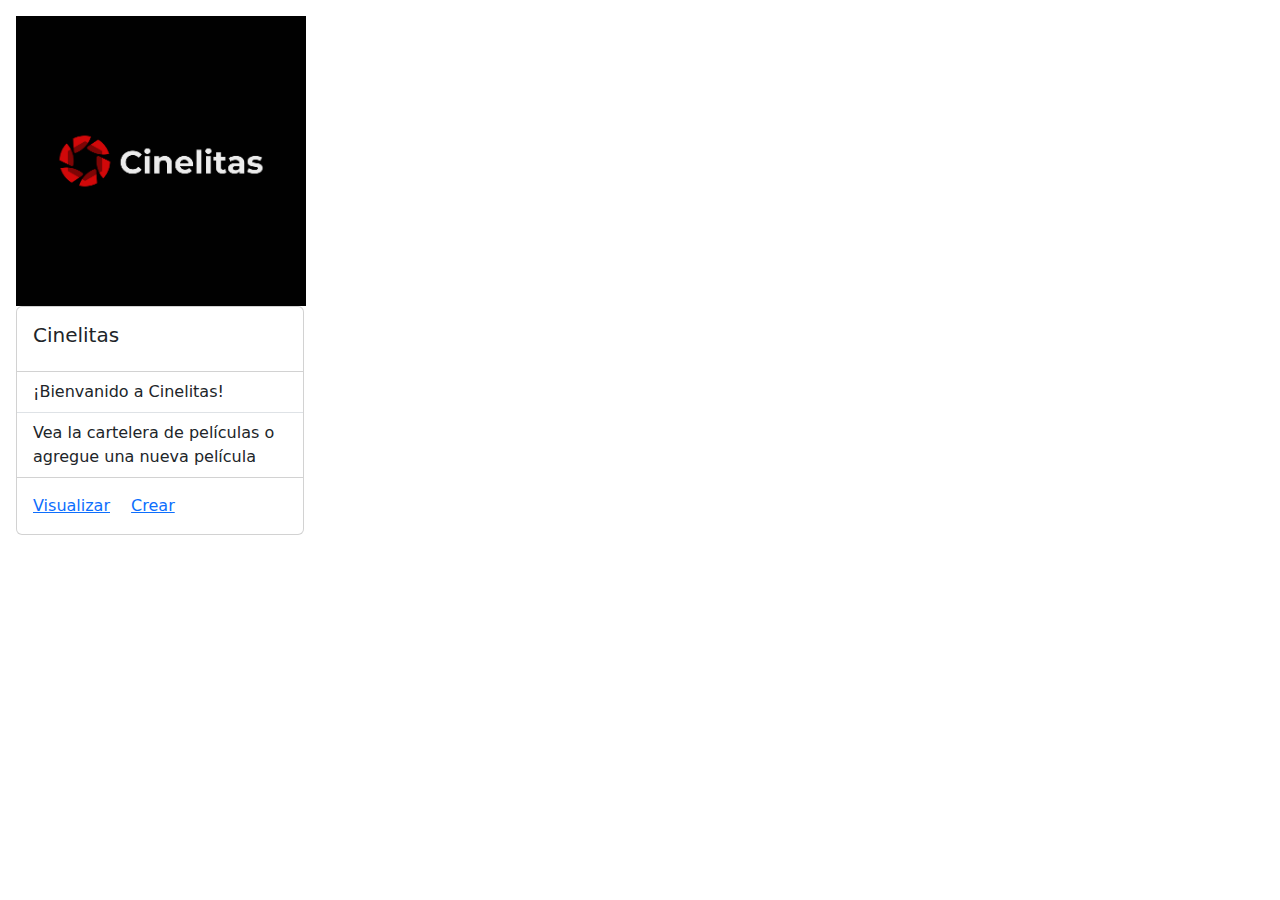
<file: src/main/resources/static/Index.html>
<!DOCTYPE html>
<!--
Click nbfs://nbhost/SystemFileSystem/Templates/Licenses/license-default.txt to change this license
Click nbfs://nbhost/SystemFileSystem/Templates/Other/html.html to edit this template
-->
<html>
    <head>
        <title>TODO supply a title</title>
        <meta charset="UTF-8">
        <meta name="viewport" content="width=device-width, initial-scale=1.0">
        <link href="https://cdn.jsdelivr.net/npm/bootstrap@5.0.0/dist/css/bootstrap.min.css" rel="stylesheet" >  
        <link rel="stylesheet" href="css/index.css"/>
        <script src="https://cdn.jsdelivr.net/npm/bootstrap@5.0.1/dist/js/bootstrap.min.js" integrity="sha384-Atwg2Pkwv9vp0ygtn1JAojH0nYbwNJLPhwyoVbhoPwBhjQPR5VtM2+xf0Uwh9KtT" crossorigin="anonymous"></script>    

    </head>
    <body class="p-3 m-0 border-0 bd-example">
        <img class="logo" src="images/cinelitas.png" alt="image"/>
        <div class="card" style="width: 18rem;">

            <div class="card-body">
                <h5 class="card-title">Cinelitas</h5>        
            </div>
            <ul class="list-group list-group-flush">
                <li class="list-group-item">¡Bienvanido a Cinelitas!</li>  
                <li class="list-group-item">Vea la cartelera de películas o agregue una nueva película</li>  
            </ul>
            <div class="card-body">
                <a href="pelicula" class="card-link">Visualizar</a>
                <a href="peliculaN" class="card-link">Crear</a>
            </div>
        </div>

    </body>
</html>
</file>
<file: src/main/resources/static/css/index.css>
/*
Click nbfs://nbhost/SystemFileSystem/Templates/Licenses/license-default.txt to change this license
Click nbfs://nbhost/SystemFileSystem/Templates/Other/CascadeStyleSheet.css to edit this template
*/
/* 
    Created on : 7 Mar 2023, 19:48:14
    Author     : menoc
*/
.logo{
    width: 290px;
    height:auto;   
}
</file>
